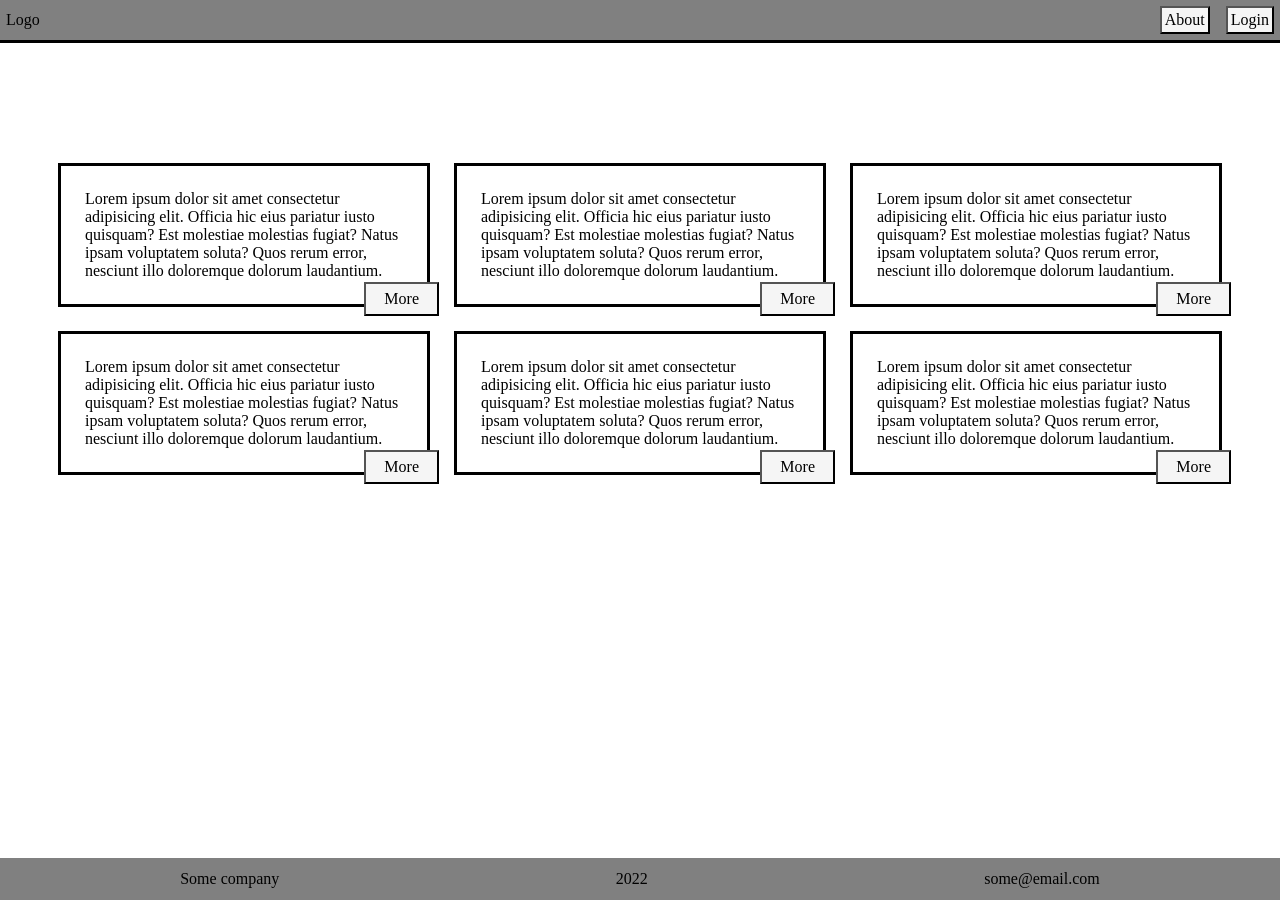
<file: flex/index.html>
<!DOCTYPE html>
<html lang="en">
  <head>
    <meta charset="UTF-8" />
    <meta http-equiv="X-UA-Compatible" content="IE=edge" />
    <meta name="viewport" content="width=device-width, initial-scale=1.0" />
    <title>Document</title>
    <link rel="stylesheet" href="style.css" />
  </head>
  <body>
    <nav>
      <div>Logo</div>
      <div>
        <button>About</button>
        <button>Login</button>
      </div>
    </nav>
    <main>
      <article>
        Lorem ipsum dolor sit amet consectetur adipisicing elit. Officia hic
        eius pariatur iusto quisquam? Est molestiae molestias fugiat? Natus
        ipsam voluptatem soluta? Quos rerum error, nesciunt illo doloremque
        dolorum laudantium.
        <button>More</button>
      </article>
      <article>
        Lorem ipsum dolor sit amet consectetur adipisicing elit. Officia hic
        eius pariatur iusto quisquam? Est molestiae molestias fugiat? Natus
        ipsam voluptatem soluta? Quos rerum error, nesciunt illo doloremque
        dolorum laudantium.
        <button>More</button>
      </article>
      <article>
        Lorem ipsum dolor sit amet consectetur adipisicing elit. Officia hic
        eius pariatur iusto quisquam? Est molestiae molestias fugiat? Natus
        ipsam voluptatem soluta? Quos rerum error, nesciunt illo doloremque
        dolorum laudantium.
        <button>More</button>
      </article>
      <article>
        Lorem ipsum dolor sit amet consectetur adipisicing elit. Officia hic
        eius pariatur iusto quisquam? Est molestiae molestias fugiat? Natus
        ipsam voluptatem soluta? Quos rerum error, nesciunt illo doloremque
        dolorum laudantium.
        <button>More</button>
      </article>
      <article>
        Lorem ipsum dolor sit amet consectetur adipisicing elit. Officia hic
        eius pariatur iusto quisquam? Est molestiae molestias fugiat? Natus
        ipsam voluptatem soluta? Quos rerum error, nesciunt illo doloremque
        dolorum laudantium.
        <button>More</button>
      </article>
      <article>
        Lorem ipsum dolor sit amet consectetur adipisicing elit. Officia hic
        eius pariatur iusto quisquam? Est molestiae molestias fugiat? Natus
        ipsam voluptatem soluta? Quos rerum error, nesciunt illo doloremque
        dolorum laudantium.
        <button>More</button>
      </article>
    </main>
    <footer>
      <p>Some company</p>
      <p>2022</p>
      <p>some@email.com</p>
    </footer>
  </body>
</html>
</file>
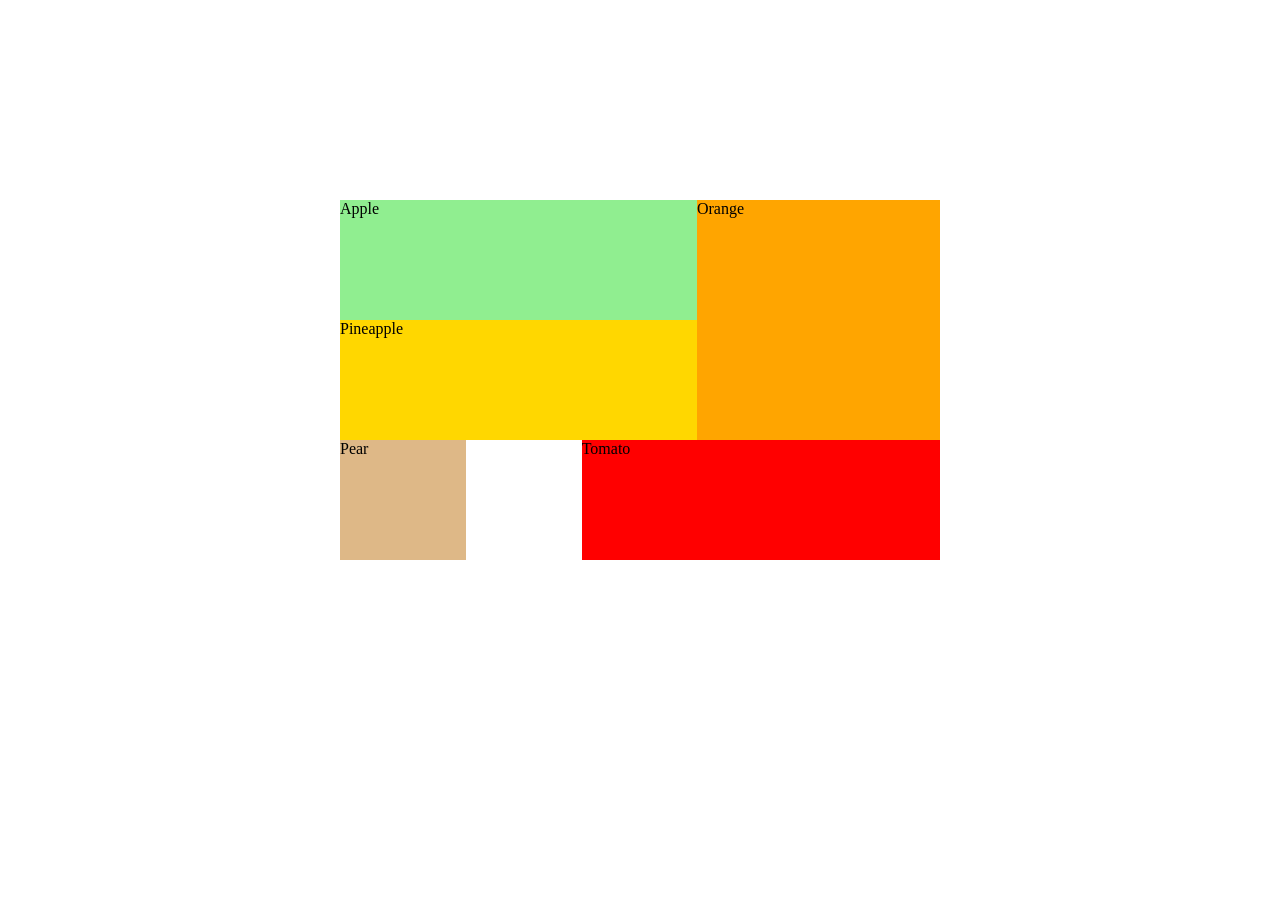
<file: grid/index.html>
<!DOCTYPE html>
<html lang="en">
<head>
  <meta charset="UTF-8">
  <meta http-equiv="X-UA-Compatible" content="IE=edge">
  <meta name="viewport" content="width=0, initial-scale=1.0">
  <title>Document</title>
  <link rel="stylesheet" href="style.css">
</head>
<body>
  <main class="main-content-container">
    <section id="apple">Apple</section>
    <section id="orange">Orange</section>
    <section id="pineapple">Pineapple</section>
    <section id="pear">Pear</section>
    <section id="tomato">Tomato</section>
  </main>
</body>
</html>
</file>
<file: flex/style.css>
/* --- Reset --- */
*, *::before, *::after {
  box-sizing: border-box;
}

* {
  margin: 0;
  padding: 0;
  font: inherit;
}

html {
  color-scheme: dark light;
}

body {
  min-height: 100vh;
}

img, picture, svg, video {
  display: block;
  max-width: 100%;
}
/* --- Reset --- */

/* --- Variables --- */
:root {
  --bg-img-layer: -10;
  --nav-layer: 10;
  
}
/* --- Variables --- */

body {
  background-color: white;
}

nav {
  background-color: gray;
  display: flex;
  justify-content: space-between;
  align-items: center;
  border-bottom: 3px solid black;
  padding: 6px;
}

nav button {
  padding: 3px;
  color: black;
  background-color: whitesmoke;
}

nav button:first-child {
  margin-right: 12px;
}

main {
  padding: 18px;
  padding-top: 120px;
  padding-bottom: 60px;
  display: flex;
  flex-wrap: wrap;
  gap: 24px;
  max-width: 1200px;
  margin: auto;
}

article {
  color: black;
  flex: 1 0 320px;
  border: 3px solid black;
  padding: 24px;
  position: relative;
}

article button {
  position: absolute;
  bottom: -12px;
  right: -12px;
  padding: 6px 18px;
  background-color: whitesmoke;
  color: black;
}

footer {
  position: fixed;
  bottom: 0;
  left: 0;
  right: 0;
  background-color: gray;
  display: flex;
  justify-content: space-around;
  color: black;
  padding: 12px;
}
</file>
<file: grid/style.css>
main {
  max-width: 600px;
  margin: auto;
  margin-top: 200px;
  display: grid;
  grid-template-areas: 
    "a a a o o"
    "p p p o o"
    "e . t t t"
  ;
}

@media (max-width: 600px) {
  main {
    grid-template-areas: 
    "o"
    "a"
    "p"
    "e"
    "t"
  ;
  }
}

section {
  min-height: 120px;
}

#apple {
  grid-area: a;
  background-color: lightgreen;
}

#orange {
  grid-area: o;
  background-color: orange;
}

#pineapple {
  grid-area: p;
  background-color: gold;
}

#pear {
  grid-area: e;
  background-color: burlywood;
}

#tomato {
  grid-area: t;
  background-color: red;
}
</file>
